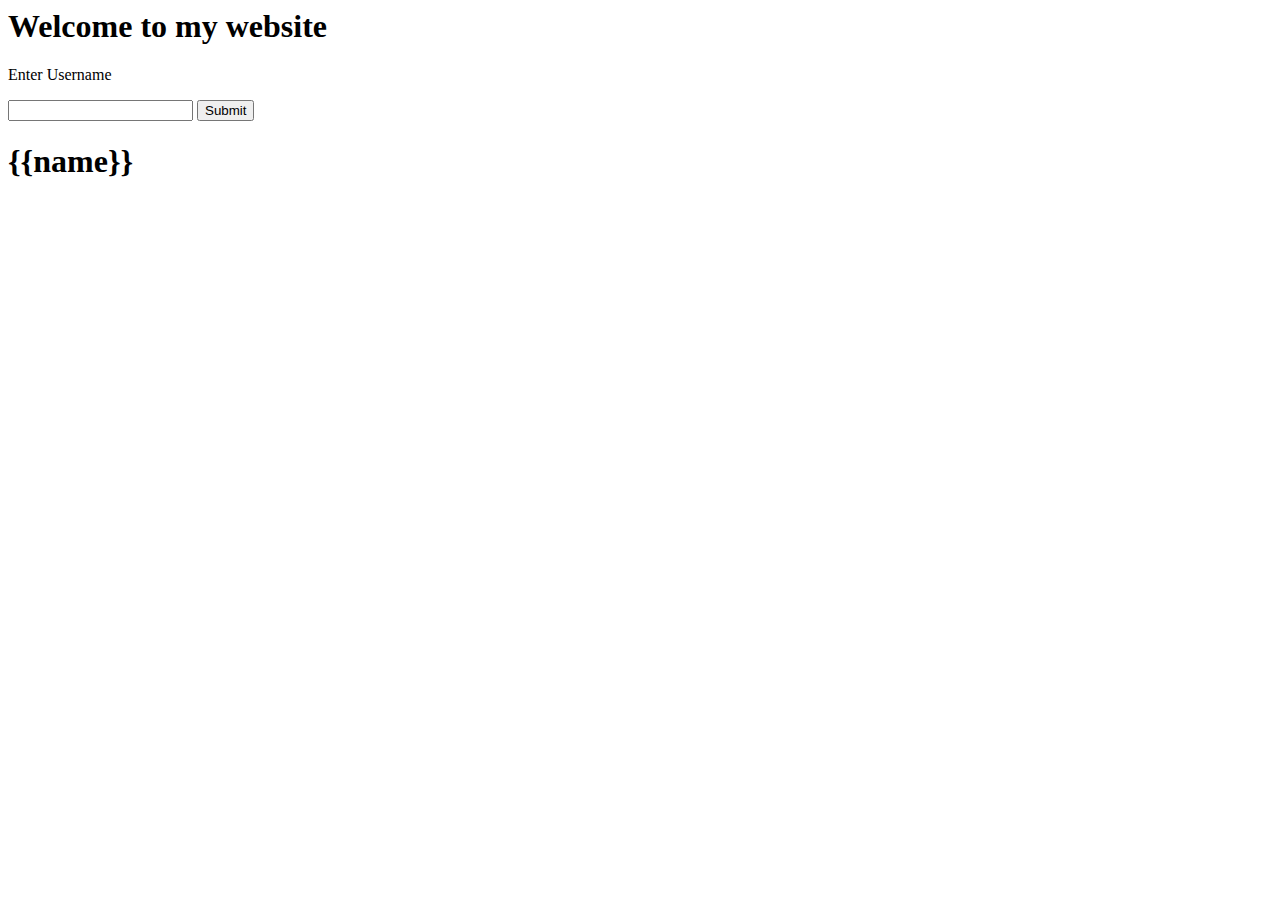
<file: learning_N_projects/pythonflask/templates/index.html>
<html>

<body>
	<h1> Welcome to my website </h1>

	<form action="http://127.0.0.1:1337/results" method='POST'>
		<p>Enter Username</p>
		<input type="text" name="username">
		<input type="submit">

	<h1> {{name}}
</body>
</html>
</file>
